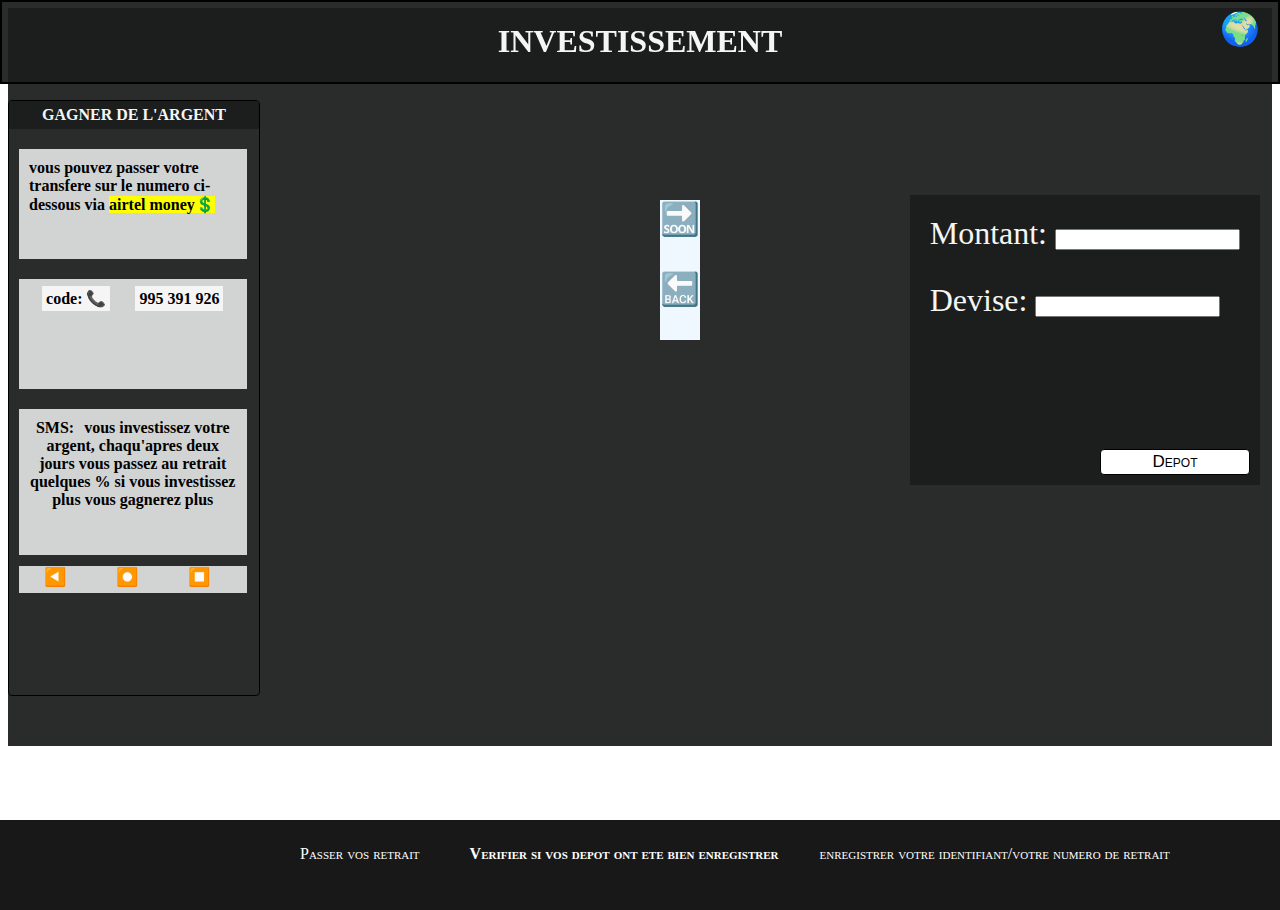
<file: index.html>
<html lang="en">
<head>
    <meta charset="UTF-8">
    <meta name="viewport" content="width=device-width, initial-scale=1.0">
    <title>AIRMONEY</title>
    <link rel="stylesheet" href="style.css">
    <link rel="shortcut icon" href="" type="image/x-icon">
</head>
<body>
<div id="general">
   <section>
    <header>
        <h1>INVESTISSEMENT</h1>
        <span>🌍</span>
    </header>
   </section>
<main>
        <div class="tel">
            <div class="acceuil">
                <b>Gagner de l'argent</b>
            </div>
            <div class="msg">
        
                    <b>
                        vous pouvez passer votre 
                        transfere sur le numero ci-dessous via <mark>airtel money💲</mark>
                    </b>
                
            </div>
            <div class="msg1">
        
                <b>
                    <span>code: 📞</span><strong>995 391 926</strong>
                </b>
            
        </div>
        <div class="msg2">
        
            <b>
                <span>SMS:</span><strong>vous investissez votre argent, chaqu'apres deux jours vous passez au retrait quelques % si vous investissez plus vous gagnerez plus </strong>
            </b>
        
    </div>
    <div class="msg3">
        
         <div class="items"><span>◀️</span></div>
         <div class="items"><strong>⏺️</strong></div>
         <div class="items"><b>⏹️</b></div>
        
    
</div>
</div>
<div class="direction">
    <b>🔜</b>
    <p>🔙</p>
</div>
</main>
<aside>
    <div class="formulaire" id="formulaire1">
        <form class="formulaire1">
            <div class="item">
                <label for="c1">Montant: </label>
                <input type="number"name="c1" id="c1" >
            </div>
            <div class="item">
                <label for="c2">Devise: </label>
                <input type="text" name="c2" id="c2">
            </div>
            <button type="submit">Depot</button>
        </form>
    </div>
</aside>

<footer>
    
    <div class="a">
        <a href="retrait.html">Passer vos retrait</a>
    </div>
    <div class="a">
        <b id="veri">Verifier si vos depot ont ete bien enregistrer</b>
    </div>
    <div class="a">
        <a href="enregistre.html">enregistrer votre identifiant/votre numero de retrait</a>
    </div>
</footer>
</div>
<div class="main2"  style="display: none;">
    <a href="index.html">retour a l'acceuil</a>
    <table width="250" id="main2">
       <thead>
        <tr>
            <th>Montant</th>
            <th>Devise</th>
        </tr>
       </thead>
       <tbody>
        <!-- mes resultat seront afficher ici -->
       </tbody>
    </table>
</div>
<script src="acceuil.js"></script>
</body>
</html>
</file>
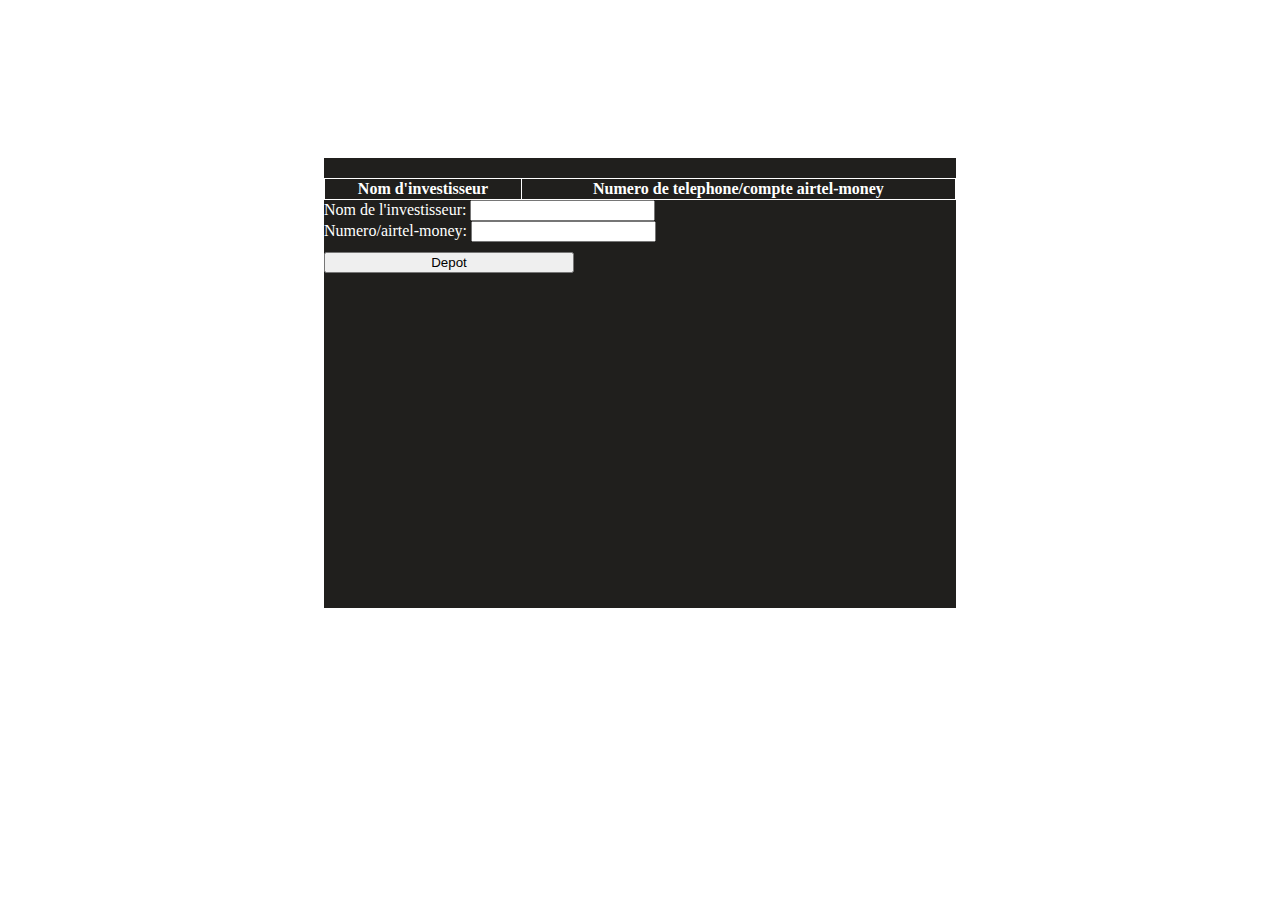
<file: enregistre.html>
<html lang="en">
<head>
    <meta charset="UTF-8">
    <meta name="viewport" content="width=device-width, initial-scale=1.0">
    <title>Enregistrement</title>
    <style>
        body{
            align-items: center;
            justify-content: center;
            display: flex;
            flex-direction: column;
            color: white;
        }
        section{
            background-color: rgb(32, 31, 29);
            width: 50%;
            height: 50vh;
            margin-top: 150px;
        }
        table{
            width: 100%;
            border-collapse: collapse;
            margin-top: 20px;
        }
        tr,th{
            border: 1px solid white;
        }
        td{
            border: 1px solid white;
        }
        button{
            width: 250px;
            margin-top: 10px;
        }
    </style>
</head>

<body>
    <section>
    <div class="main2">
        <table width="800" id="main2">
           <thead>
            <tr>
                <th>Nom d'investisseur</th>
                <th>Numero de telephone/compte airtel-money</th>
            </tr>
           </thead>
           <tbody>
            <!-- mes resultat seront afficher ici -->
           </tbody>
        </table>
    </div>
    <div class="formulaire" id="formulaire1">
        <form class="formulaire1">
            <div class="item">
                <label for="c1">Nom de l'investisseur: </label>
                <input type="text"name="c1" id="c1" >
            </div>
            <div class="item">
                <label for="c2">Numero/airtel-money: </label>
                <input type="text" name="c2" id="c2">
            </div>
            <button type="submit">Depot</button>
        </form>
    </div>
</section>
    <script>
        
function myfonction(){
    const base2donnees=JSON.parse(localStorage.getItem('dv')) || [];
    affichescreen(base2donnees)
}
function affichescreen(base2donnees){
    const tb1=document.querySelector("#main2 tbody");
    tb1.innerHTML='';

    base2donnees.forEach((p, i)=>{
        const chainetableau= tb1.insertRow();
        chainetableau.insertCell().textContent=p.a;
        chainetableau.insertCell().textContent=p.p;
        
    })
     
}
function V(a,p){
    const base2donnees=JSON.parse(localStorage.getItem('dv')) || [];
    base2donnees.push({a,p})
    localStorage.setItem('dv' , JSON.stringify(base2donnees))
    myfonction()
}

const resultat=document.getElementById("formulaire1")
resultat.addEventListener('submit',(e)=>{
    e.preventDefault()
     const a1=document.getElementById("c1").value;
     const p1=document.getElementById("c2").value;
     V(a1, p1)
     
})
myfonction()



    </script>
</body>
</html>
</file>
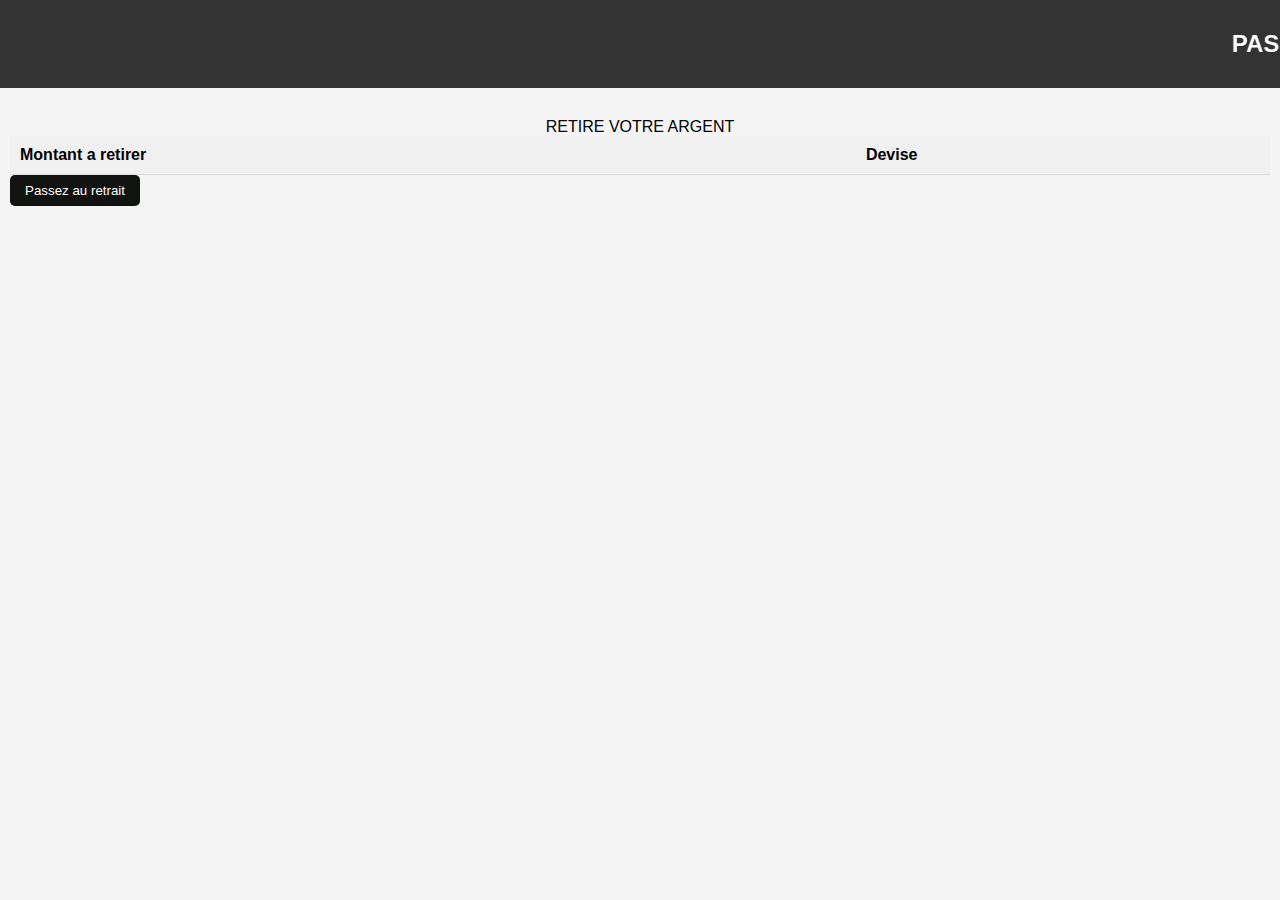
<file: retrait.html>
<html lang="en">
<head>
    <meta charset="UTF-8">
    <meta name="viewport" content="width=device-width, initial-scale=1.0">
    <title>Depot</title>
</head>
<body>
    <html lang="en">
<head>
    <meta charset="UTF-8">
    <meta name="viewport" content="width=device-width, initial-scale=1.0">
    <title>Document</title>
    <style>
        body {
            font-family: sans-serif;
            margin: 0;
            padding: 0;
            background-color: #f4f4f4;
          }
      
          header {
            background-color: #333;
            color: #fff;
            padding: 10px 0;
            text-align: center;
          }
      
          main {
            padding: 10px;
          }
      
          .container {
            background-color: #fff;
            padding: 20px;
            border-radius: 5px;
            box-shadow: 0 2px 5px rgba(0, 0, 0, 0.1);
            margin-bottom: 20px;
          }
      
          table {
            width: 100%;
            border-collapse: collapse;
          }
      
          th, td {
            padding: 10px;
            text-align: left;
            border-bottom: 1px solid #ddd;
          }
      
          th {
            background-color: #f0f0f0;
          }
      
          input[type="text"], input[type="number"] {
            padding: 8px;
            border: 1px solid #ccc;
            border-radius: 5px;
          }
      
          button {
            padding: 8px 15px;
            background-color: #111311;
            color: #fff;
            border: none;
            border-radius: 5px;
            cursor: pointer;
          }
    </style>
</head>
<body>
    <header>
        <marquee behavior="" direction=""><h2>PASSE AU RETRAIT</h2></marquee>
    </header>
    <main>      
        <div class="contenair">
            <table id="T">
                <h2><caption>RETIRE VOTRE ARGENT</caption></h2>
                <thead>
                    <tr>
                        <th>Montant a retirer</th>
                        <th>Devise</th>
                    </tr>
                </thead>
                <tbody>

                </tbody>
            </table>
            <button id="ajt">Passez au retrait</button>
        </div>
        
        <div class="container" id="formulaire" style="display: none;">
            <form id="formulaire">
                <label for="a">Montant a retirer</label>
                <input type="number" id="a" name="a" required>
                <br>
                <label for="p">Devise</label>
                <input type="text" id="p" name="p" required>
                <br>
                <button type="submit">Ajouter</button>
            </form>
        </div>
    </main>

    <script>
        function myfonction(){
            const base2donnees=JSON.parse(localStorage.getItem('dv')) || [];
            affichescreen(base2donnees)
        }
        function affichescreen(base2donnees){
            const tb1=document.querySelector("#T tbody");
            tb1.innerHTML='';

            base2donnees.forEach((p,i)=>{
                const chainetableau= tb1.insertRow();
                chainetableau.insertCell().textContent=p.a;
                chainetableau.insertCell().textContent=p.p;
    
                
                const acte=chainetableau.insertCell();

                //modifier
                const modifier=document.createElement("button")
                modifier.textContent="Modifier"
                modifier.addEventListener('click',()=>{

                })
                acte.appendChild(modifier)
                //supprimer
                const Supprimer=document.createElement("button")
                Supprimer.textContent="Modifier"
                Supprimer.addEventListener('click',()=>{

                })
                acte.appendChild(Supprimer)
            })
        }
        function V(a,p){
            const base2donnees=JSON.parse(localStorage.getItem('dv')) || [];
            base2donnees.push({a,p})
            localStorage.setItem('dv' , JSON.stringify(base2donnees))
            myfonction()
        }

        //evenement1
        const ajoutbtn1=document.getElementById("ajt");
        ajoutbtn1.addEventListener('click',()=>{
            document.getElementById("formulaire").style.display="block";
        })
        const resultat=document.getElementById("formulaire")
        resultat.addEventListener('submit',(e)=>{
            e.preventDefault()
             const a1=document.getElementById("a").value;
             const p1=document.getElementById("p").value;

             V(a1, p1)
             resultat.style.display="none"
        })
        myfonction()

    </script>
</body>
</html>
</body>
</html>
</file>
<file: style.css>
body{
    box-sizing: border-box;
    font-family: 'Times New Roman', Times, serif;
}
section{
    background-color: #1b1d1cee;
    position: fixed;
    width: 100%;
    top: 0;
    left: 0;
    z-index: 20;
}
header{
    border: 2px solid black;
}
header h1{
    color: whitesmoke;
    text-align: center;
}
header span{
    font-size: xx-large;
    position: absolute;
    right: 20px;
    top: 10px;
}
.tel{
    position: absolute;
    top: 100px;
    border: 1px solid black;
    height: 66vh;
    width: 250px;
    border-radius: 4px;
}
.acceuil{
    background-color: #1b1d1cee;
    padding: 2%;
    text-align: center;
}
.acceuil b{
    color: whitesmoke;text-transform: uppercase;
}
.msg{
    background-color: #dfdfdfee;
    width: 83%;
    height: 10vh;
    margin-top: 20px;
    margin-left: 10px;
    padding: 10px;
}
.msg1{
    background-color: #dfdfdfee;
    width: 83%;
    height: 10vh;
    margin-top: 20px;
    margin-left: 10px;
    padding: 10px;
    text-align: center;
}
.msg1 span{
    background-color: whitesmoke;
    padding: 4px;
}
.msg1 strong{
    background-color: whitesmoke;
    padding: 4px;
    margin-left: 25px;
    
}
.msg2{
    background-color: #dfdfdfee;
    width: 83%;
    height: 14vh;
    margin-top: 20px;
    margin-left: 10px;
    padding: 10px;
    text-align: center;
}
.msg2 strong{
    margin-left: 10px;
}
.msg3{
    background-color: #dfdfdfee;
    width: 91%;
    height: 27px;
    margin-top: 11px;
    margin-left: 10px;
    text-align: center;
    display: flex;
    gap: 50px;
    font-size: large;
}
.msg3 span{
    margin-left: 25px;
}
main{
    background-color: #1b1d1cee;
    height: 82vh;
    width: 100%;

}
.direction{
    position: absolute;
    left: 660px;
    top: 200px;font-size: xx-large;
    background-color: aliceblue;
}
.formulaire{
    position: absolute;
    right: 20px;
    top: 195px;font-size: xx-large;
    background-color: #1b1d1cee;
    color: whitesmoke;
    padding: 20px;
    height: 250px;
    z-index: 2;
}
.formulaire .formulaire1{
    display: flex;
    flex-direction: column;
    gap: 30px;
}
.formulaire button{
    margin-top: 25px;
    border: none;
    border: 1px solid black;
    background-color: white;
    width: 150px;
    padding: 2px;
    border-radius: 4px;
    font-size: 17px;
    font-variant: small-caps;
    position: absolute;
    right: 10px;
    bottom: 10px;
}
footer{
    position: absolute;
    bottom: -10px;
    left: 0;
    width: 100%;
    height: 10vh;
    background-color: #080808ee;
    font-variant: small-caps;
    display: flex;
    gap: 50px;
}
footer a{
    color: #ffffff;
    margin-left:300px;
    text-decoration: none;
}
footer .a{
    margin-top: 25px;
}
footer b{
    color: rgb(255, 255, 255);
    cursor: pointer;
    position: absolute;
}
.main2{
    position: absolute;
    left: 390px;
    width: 50%;
}
table{
    width: 100%;
    background-color: #eee;
    border-collapse: collapse;
}
tr,th{
    border: 1px solid black;
}
td{
    border: 1px solid black; 
}
@media screen  {
    
}
</file>
